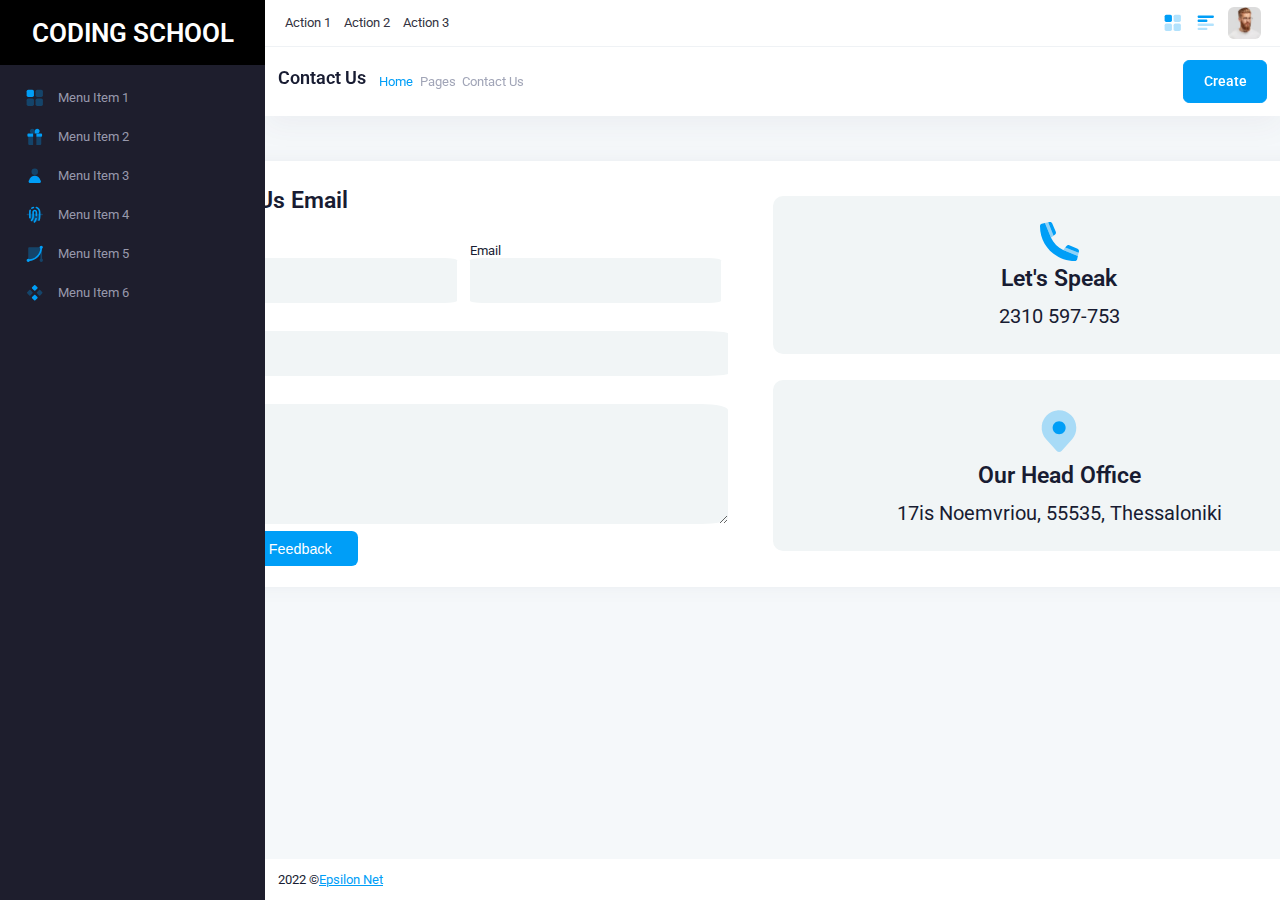
<file: Session-19/index.html>
<!DOCTYPE html>
<html lang="en">
  <head>
    <meta charset="UTF-8"/>
    <title>Coding School - Assignment 1</title>
    <link rel="stylesheet" href="styles.css"/>

	<!--<link rel="preconnect" href="https://fonts.googleapis.com">
	<link rel="preconnect" href="https://fonts.gstatic.com" crossorigin>
	<link href="https://fonts.googleapis.com/css2?family=Open+Sans:ital,wght@0,300;0,400;0,600;0,800;1,300;1,400;1,600&display=swap" rel="stylesheet">
	-->


	<link rel="preconnect" href="https://fonts.googleapis.com">
	<link rel="preconnect" href="https://fonts.gstatic.com" crossorigin>
	<link href="https://fonts.googleapis.com/css2?family=Roboto:ital,wght@0,400;0,500;0,700;1,400;1,500&display=swap" rel="stylesheet"> 
  </head>

<body class="header-fixed header-tablet-and-mobile-fixed toolbar-enabled toolbar-fixed aside-enabled aside-fixed">
		<div class="body-content">
			<!--begin::Page-->
			<div class="page d-flex flex-row flex-column-fluid">
				<!--begin::Aside-->
				<div class="aside">
					
					<div class="aside-logo">
						<a class="logo" href="/">
							CODING SCHOOL
						</a>
					</div>
					
					
					<div class="aside-menu">
							<div class="menu">
								<div class="menu-item">
									<span class="menu-link">
										<span class="menu-icon">
												<svg xmlns="http://www.w3.org/2000/svg" width="24" height="24" viewBox="0 0 24 24" >
													<rect x="2" y="2" width="9" height="9" rx="2" ></rect>
													<rect opacity="0.3" x="13" y="2" width="9" height="9" rx="2" ></rect>
													<rect opacity="0.3" x="13" y="13" width="9" height="9" rx="2" ></rect>
													<rect opacity="0.3" x="2" y="13" width="9" height="9" rx="2" ></rect>
												</svg>
										</span>
										<span class="menu-title">Menu Item 1</span>
									</span>
								</div>
								<div class="menu-item">
									<span class="menu-link">
										<span class="menu-icon">
												<svg xmlns="http://www.w3.org/2000/svg" width="24" height="24" viewBox="0 0 24 24" >
													<path d="M21 9V11C21 11.6 20.6 12 20 12H14V8H20C20.6 8 21 8.4 21 9ZM10 8H4C3.4 8 3 8.4 3 9V11C3 11.6 3.4 12 4 12H10V8Z" ></path>
													<path d="M15 2C13.3 2 12 3.3 12 5V8H15C16.7 8 18 6.7 18 5C18 3.3 16.7 2 15 2Z" ></path>
													<path opacity="0.3" d="M9 2C10.7 2 12 3.3 12 5V8H9C7.3 8 6 6.7 6 5C6 3.3 7.3 2 9 2ZM4 12V21C4 21.6 4.4 22 5 22H10V12H4ZM20 12V21C20 21.6 19.6 22 19 22H14V12H20Z" ></path>
												</svg>
										</span>
										<span class="menu-title">Menu Item 2</span>
									</span>
								</div>
								<div class="menu-item">
									<span class="menu-link">
										<span class="menu-icon">
												<svg xmlns="http://www.w3.org/2000/svg" width="24" height="24" viewBox="0 0 24 24" >
													<path d="M6.28548 15.0861C7.34369 13.1814 9.35142 12 11.5304 12H12.4696C14.6486 12 16.6563 13.1814 17.7145 15.0861L19.3493 18.0287C20.0899 19.3618 19.1259 21 17.601 21H6.39903C4.87406 21 3.91012 19.3618 4.65071 18.0287L6.28548 15.0861Z" ></path>
													<rect opacity="0.3" x="8" y="3" width="8" height="8" rx="4" ></rect>
												</svg>
											</span>
										<span class="menu-title">Menu Item 3</span>
									</span>
								</div>
								<div class="menu-item">
									<span class="menu-link">
										<span class="menu-icon">
												<svg xmlns="http://www.w3.org/2000/svg" width="24" height="24" viewBox="0 0 24 24" >
													<path opacity="0.3" d="M21 10.7192H3C2.4 10.7192 2 11.1192 2 11.7192C2 12.3192 2.4 12.7192 3 12.7192H6V14.7192C6 18.0192 8.7 20.7192 12 20.7192C15.3 20.7192 18 18.0192 18 14.7192V12.7192H21C21.6 12.7192 22 12.3192 22 11.7192C22 11.1192 21.6 10.7192 21 10.7192Z" ></path>
													<path d="M11.6 21.9192C11.4 21.9192 11.2 21.8192 11 21.7192C10.6 21.4192 10.5 20.7191 10.8 20.3191C11.7 19.1191 12.3 17.8191 12.7 16.3191C12.8 15.8191 13.4 15.4192 13.9 15.6192C14.4 15.7192 14.8 16.3191 14.6 16.8191C14.2 18.5191 13.4 20.1192 12.4 21.5192C12.2 21.7192 11.9 21.9192 11.6 21.9192ZM8.7 19.7192C10.2 18.1192 11 15.9192 11 13.7192V8.71917C11 8.11917 11.4 7.71917 12 7.71917C12.6 7.71917 13 8.11917 13 8.71917V13.0192C13 13.6192 13.4 14.0192 14 14.0192C14.6 14.0192 15 13.6192 15 13.0192V8.71917C15 7.01917 13.7 5.71917 12 5.71917C10.3 5.71917 9 7.01917 9 8.71917V13.7192C9 15.4192 8.4 17.1191 7.2 18.3191C6.8 18.7191 6.9 19.3192 7.3 19.7192C7.5 19.9192 7.7 20.0192 8 20.0192C8.3 20.0192 8.5 19.9192 8.7 19.7192ZM6 16.7192C6.5 16.7192 7 16.2192 7 15.7192V8.71917C7 8.11917 7.1 7.51918 7.3 6.91918C7.5 6.41918 7.2 5.8192 6.7 5.6192C6.2 5.4192 5.59999 5.71917 5.39999 6.21917C5.09999 7.01917 5 7.81917 5 8.71917V15.7192V15.8191C5 16.3191 5.5 16.7192 6 16.7192ZM9 4.71917C9.5 4.31917 10.1 4.11918 10.7 3.91918C11.2 3.81918 11.5 3.21917 11.4 2.71917C11.3 2.21917 10.7 1.91916 10.2 2.01916C9.4 2.21916 8.59999 2.6192 7.89999 3.1192C7.49999 3.4192 7.4 4.11916 7.7 4.51916C7.9 4.81916 8.2 4.91918 8.5 4.91918C8.6 4.91918 8.8 4.81917 9 4.71917ZM18.2 18.9192C18.7 17.2192 19 15.5192 19 13.7192V8.71917C19 5.71917 17.1 3.1192 14.3 2.1192C13.8 1.9192 13.2 2.21917 13 2.71917C12.8 3.21917 13.1 3.81916 13.6 4.01916C15.6 4.71916 17 6.61917 17 8.71917V13.7192C17 15.3192 16.8 16.8191 16.3 18.3191C16.1 18.8191 16.4 19.4192 16.9 19.6192C17 19.6192 17.1 19.6192 17.2 19.6192C17.7 19.6192 18 19.3192 18.2 18.9192Z" ></path>
												</svg>
										</span>
										<span class="menu-title">Menu Item 4</span>
									</span>
								</div>
								<div class="menu-item">
									<span class="menu-link">
										<span class="menu-icon">
												<svg xmlns="http://www.w3.org/2000/svg" width="24" height="24" viewBox="0 0 24 24" >
													<path opacity="0.3" d="M21 18.3V4H20H5C4.4 4 4 4.4 4 5V20C10.9 20 16.7 15.6 19 9.5V18.3C18.4 18.6 18 19.3 18 20C18 21.1 18.9 22 20 22C21.1 22 22 21.1 22 20C22 19.3 21.6 18.6 21 18.3Z" ></path>
													<path d="M22 4C22 2.9 21.1 2 20 2C18.9 2 18 2.9 18 4C18 4.7 18.4 5.29995 18.9 5.69995C18.1 12.6 12.6 18.2 5.70001 18.9C5.30001 18.4 4.7 18 4 18C2.9 18 2 18.9 2 20C2 21.1 2.9 22 4 22C4.8 22 5.39999 21.6 5.79999 20.9C13.8 20.1 20.1 13.7 20.9 5.80005C21.6 5.40005 22 4.8 22 4Z" ></path>
												</svg>
											</span>
										<span class="menu-title">Menu Item 5</span>
									</span>
								</div>
								<div class="menu-item">
									<span class="menu-link">
										<span class="menu-icon">
												<svg xmlns="http://www.w3.org/2000/svg" width="24" height="24" viewBox="0 0 24 24" >
													<path d="M11.2929 2.70711C11.6834 2.31658 12.3166 2.31658 12.7071 2.70711L15.2929 5.29289C15.6834 5.68342 15.6834 6.31658 15.2929 6.70711L12.7071 9.29289C12.3166 9.68342 11.6834 9.68342 11.2929 9.29289L8.70711 6.70711C8.31658 6.31658 8.31658 5.68342 8.70711 5.29289L11.2929 2.70711Z" ></path>
													<path d="M11.2929 14.7071C11.6834 14.3166 12.3166 14.3166 12.7071 14.7071L15.2929 17.2929C15.6834 17.6834 15.6834 18.3166 15.2929 18.7071L12.7071 21.2929C12.3166 21.6834 11.6834 21.6834 11.2929 21.2929L8.70711 18.7071C8.31658 18.3166 8.31658 17.6834 8.70711 17.2929L11.2929 14.7071Z" ></path>
													<path opacity="0.3" d="M5.29289 8.70711C5.68342 8.31658 6.31658 8.31658 6.70711 8.70711L9.29289 11.2929C9.68342 11.6834 9.68342 12.3166 9.29289 12.7071L6.70711 15.2929C6.31658 15.6834 5.68342 15.6834 5.29289 15.2929L2.70711 12.7071C2.31658 12.3166 2.31658 11.6834 2.70711 11.2929L5.29289 8.70711Z" ></path>
													<path opacity="0.3" d="M17.2929 8.70711C17.6834 8.31658 18.3166 8.31658 18.7071 8.70711L21.2929 11.2929C21.6834 11.6834 21.6834 12.3166 21.2929 12.7071L18.7071 15.2929C18.3166 15.6834 17.6834 15.6834 17.2929 15.2929L14.7071 12.7071C14.3166 12.3166 14.3166 11.6834 14.7071 11.2929L17.2929 8.70711Z" ></path>
												</svg>
											</span>
										<span class="menu-title">Menu Item 6</span>
									</span>
								</div>
								
								
								
								
								
								
								
								
								
								
								
								
								
								
								
								
								
								
								
							</div>
							
					</div>
					
				</div>
				<!--end::Aside-->

				<!--begin::Wrapper-->
				<div class="wrapper">
					<!--begin::Header-->
					<div class="header">
						<!--begin::Container-->
						<div class="header-container">

							<div class="header-menu">
								<!--begin::Menu-->
								<ul class="menu">
									<li class="menu-item">
										<span class="menu-link">
											<span class="menu-title">Action 1</span>
										</span>
									</li>
									<li class="menu-item">
										<span class="menu-link">
											<span class="menu-title">Action 2</span>
										</span>
									</li>
									<li class="menu-item">
										<span class="menu-link">
											<span class="menu-title">Action 3</span>
										</span>
									</li>
									
									
								</ul>
								<!--end::Menu-->

								<ul class="menu user-menu">
									<li class="menu-item">
										<span class="menu-link">
										<svg xmlns="http://www.w3.org/2000/svg" width="24" height="24" viewBox="0 0 24 24" >
											<rect x="2" y="2" width="9" height="9" rx="2" ></rect>
											<rect opacity="0.3" x="13" y="2" width="9" height="9" rx="2" ></rect>
											<rect opacity="0.3" x="13" y="13" width="9" height="9" rx="2" ></rect>
											<rect opacity="0.3" x="2" y="13" width="9" height="9" rx="2" ></rect>
										</svg>
									</span>
									</li>
									<li class="menu-item">
										<span class="menu-link">
										<svg xmlns="http://www.w3.org/2000/svg" width="24" height="24" viewBox="0 0 24 24" >
											<path d="M13 11H3C2.4 11 2 10.6 2 10V9C2 8.4 2.4 8 3 8H13C13.6 8 14 8.4 14 9V10C14 10.6 13.6 11 13 11ZM22 5V4C22 3.4 21.6 3 21 3H3C2.4 3 2 3.4 2 4V5C2 5.6 2.4 6 3 6H21C21.6 6 22 5.6 22 5Z" ></path>
											<path opacity="0.3" d="M21 16H3C2.4 16 2 15.6 2 15V14C2 13.4 2.4 13 3 13H21C21.6 13 22 13.4 22 14V15C22 15.6 21.6 16 21 16ZM14 20V19C14 18.4 13.6 18 13 18H3C2.4 18 2 18.4 2 19V20C2 20.6 2.4 21 3 21H13C13.6 21 14 20.6 14 20Z" ></path>
										</svg>
									</span>
									</li>
									<li class="menu-item">
										<span class="menu-link profile-pic">
											<img src="profile.png" alt="User Photo" />
										</span>

									</li>
								</ul>

							</div>
							<!--end::header-menu-->
						</div>
						<!--end::Container-->
					</div>
					<!--end::Header-->

					<!--begin::Content-->
					<div class="content">
						<div class="toolbar">

							<div class="toolbar-container">

								<div class="page-title">

									<h1>Contact Us</h1>




									<ul class="breadcrumb">

										<li class="breadcrumb-item"><a href="/">Home</a></li>
										<li class="breadcrumb-item">Pages</li>
										<li class="breadcrumb-item text-dark">Contact Us</li>

									</ul>
									<!--end::Breadcrumb-->
								</div>
								<!--end::Page title-->
								<!--begin::Actions-->
								<div class="actions">
									<a href="/" class="btn btn-primary">Create</a>
								</div>
							</div>
							<!--end::Container-->
						</div>
	
						<div class="card">
							<div class="card-body">


									<div class="form">
										
										<form action="" method="post" id="kt_contact_form">
											<h1>Send Us Email</h1>

											<div class="row">
												<div class="col-md-6">
													<label>Name</label>
													<input type="text" class="form-control" placeholder="" name="name">
												</div>

												<div class="col-md-6">
													<label>Email</label>
													<input type="text" class="form-control" placeholder="" name="email">
												</div>
											</div>

											<div class="row">
												<div class="col-md-12">
													<label>Subject</label>
													<input type="text" class="form-control" placeholder="" name="subject">
												</div>
											</div>

											<div class="row">
												<div  class="col-md-12">
													<label>Message</label>
													<textarea class="form-control" rows="6" name="message" placeholder=""></textarea>
												</div>
											</div>
											<div class="btn22">
												<button id="btnSendFeedback" type="submit" >
													<span class="indicator-label">Send Feedback</span>
												</button>
											</div>
										</form>

								</div>

								<div class="details">
									<div class="phone">

										<div class="phone-content">
											<span>
											<svg xmlns="http://www.w3.org/2000/svg" width="24" height="24" viewBox="0 0 512 512"><path class="fa-primary" d="m507.1 404.7 4.086-17.7c3.405-14.69-4.207-29.69-18.12-35.79L384.6 304.7c-12.78-5.436-27.69-1.774-36.47 8.975l-16.98 20.62L507.1 404.7zM0 54.5C-.001 306.7 205.2 512 457.5 512c14.65 0 27.21-9.969 30.46-24.22l9.378-40.66-193.3-79.63C234.8 333.5 178.5 277.2 144.5 207.1L64.88 14.67l-40.66 9.38C9.967 27.32-.001 39.83 0 54.5zm198.3 109.4c10.78-8.687 14.51-23.67 8.98-36.45L160.8 18.92c-6-13.903-21.2-21.488-36.7-18.115l-16.8 4.079L177.6 180.8l20.7-16.9z"/><path d="m497.3 447.1 9.786-42.41-175.1-70.4-27.1 33.18L497.3 447.1zm-352.8-240 33.1-26.3L107.3 4.884 64.88 14.67 144.5 207.1z" opacity=".4"/></svg>
											</span>
											<h2>Let's Speak</h2>
											<h3 class="">2310 597-753</h3>
										</div>

									</div>

									<div class="address">

										<div class="address-content">
											<span>
												<svg xmlns="http://www.w3.org/2000/svg" width="24" height="24" viewBox="0 0 24 24" >
													<path opacity="0.3" d="M18.0624 15.3453L13.1624 20.7453C12.5624 21.4453 11.5624 21.4453 10.9624 20.7453L6.06242 15.3453C4.56242 13.6453 3.76242 11.4453 4.06242 8.94534C4.56242 5.34534 7.46242 2.44534 11.0624 2.04534C15.8624 1.54534 19.9624 5.24534 19.9624 9.94534C20.0624 12.0453 19.2624 13.9453 18.0624 15.3453Z" ></path>
													<path d="M12.0624 13.0453C13.7193 13.0453 15.0624 11.7022 15.0624 10.0453C15.0624 8.38849 13.7193 7.04535 12.0624 7.04535C10.4056 7.04535 9.06241 8.38849 9.06241 10.0453C9.06241 11.7022 10.4056 13.0453 12.0624 13.0453Z" ></path>
												</svg>
											</span>
											<h2>Our Head Office</h2>
											<h3>17is Noemvriou, 55535, Thessaloniki</h3>

										</div>

									</div>
							</div>								

							</div>
						</div>

					</div>
					<!--end::Content-->

					<!--begin::Footer-->
					<div class="footer">
							<div class="copyright">
								<span>2022 © </span> <a href="https://www.epsilonnet.gr" target="_blank">Epsilon Net</a>
							</div>

					</div>
					<!--end::Footer-->
				</div>
				<!--end::Wrapper-->
			</div>
			<!--end::Page-->
		</div>
</body>
</file>
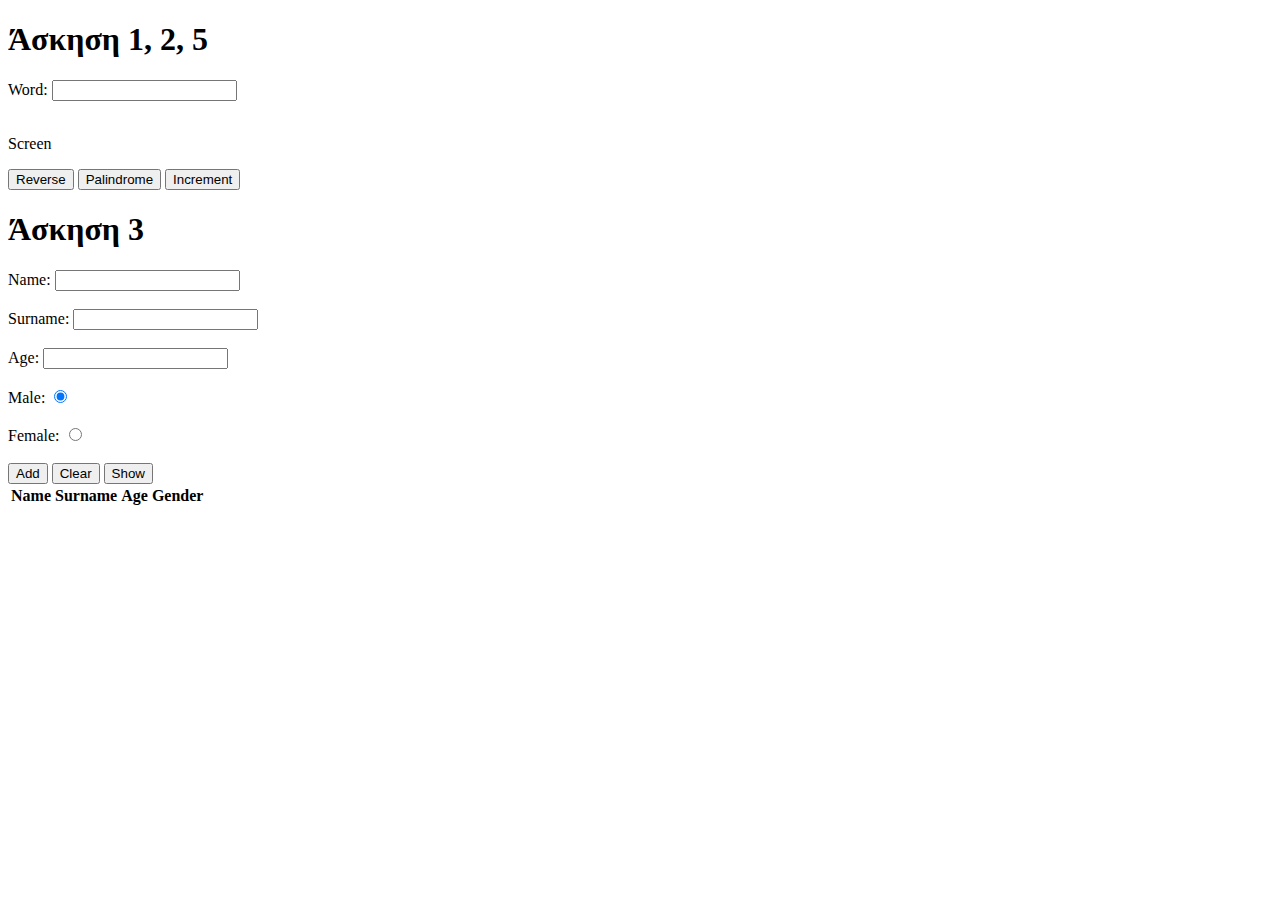
<file: Session-20/index.html>
<!DOCTYPE html>
<html lang="en">
<head>
    <meta charset="UTF-8">
    <meta http-equiv="X-UA-Compatible" content="IE=edge">
    <meta name="viewport" content="width=device-width, initial-scale=1.0">
    <title>Document</title>

</head>
<body>
    <h1>Άσκηση 1, 2, 5</h1>
    <form action="">
        <label for="word">Word:</label>
        <input type="text" id="word" name="word"><br><br>
        <p id="p1">Screen</p>
        <input type="button" id="btnReverse"value="Reverse">
        <input type="button" id="btnCheckPal"value="Palindrome">
        <input type="button" id="btnInc"value="Increment">
      </form> 

      <h1>Άσκηση 3</h1>
      <form action="">
        <label for="Name">Name:</label>
        <input type="text" id="name" name="name"><br><br>

        <label for="Surname">Surname:</label>
        <input type="text" id="surname" name="surname"><br><br>

        <label for="Age">Age:</label>
        <input type="text" id="age" name="age"><br><br>

        <label for="male">Male:</label>
        <input type="radio" id="male" name="gender" value="Male" checked="true"><br><br>
        <label for="female">Female:</label>
        <input type="radio" id="female" name="gender" value="Female"><br><br>

        <input type="button" id="btnAdd"value="Add">
        <input type="button" id="btnClear"value="Clear">
        <input type="button" id="btnShow"value="Show">
      </form> 

      <table id="myTable">
        <tr>
            <th>Name</th>
            <th>Surname</th>
            <th>Age</th>
            <th>Gender</th>
        </tr>



      </table>
    
  





      <script src="script.js"></script>
</body>
</html>
</file>
<file: Session-19/styles.css>
body, html {
    height: 100%;
    margin: 0;
    padding: 0;
    font-size: 13px!important;
    font-weight: 400;
    font-family: 'Roboto', sans-serif;
}

* {
    box-sizing: border-box;
}

body {
    background-color: #f5f8fa;
    display: flex;
    flex-direction: column;
    color: #181c32;
}

.body-content {
    flex: 1;
    flex-direction: column;
    display: flex;
}

.page {
        flex: 1 0 auto;
        flex-direction: row;
        display: flex;
}

.aside {
    position: fixed;
    top: 0;
    bottom: 0;
    left: 0;
    z-index: 101;
    overflow: hidden;
    background-color: #1e1e2d;
    width: 265px;
    display: flex;
    flex-direction: column;
    padding: 0;
}

.aside-logo { display: flex; justify-content: center; align-items: center; height: 5rem; background: #000; }
.logo { color: #fff; font-weight: 600; text-decoration: none; font-size: 2rem; }

.aside .aside-menu {
    width: 265px;
    flex: 1 0 auto;
}

.menu {
    display: flex;
    padding: 1rem 0;
    margin: 0;
    list-style: none;
    flex-direction: column;
    width: 100%;
    background-color: #1e1e2d;
}

.menu-item .menu-link {
    cursor: pointer;
    display: flex;
    align-items: center;
    padding: 0;
    padding-top: 0.75rem;
    padding-bottom: 0.75rem;
    padding-left: 25px;
    padding-right: 25px;
    color: #9899ac;
}

.aside .menu-item .menu-link:hover {
    color: #fff;
} 

.menu-item .menu-link .menu-icon {
    flex-shrink: 0;
    display: flex;
    align-items: center;
    justify-content: center;
    width: 2rem;
    margin-right: 0.5rem;
    justify-content: flex-start;
}

.menu-item svg {
    height: 1.5rem!important;
    width: 1.5rem!important;
    fill: #009ef7;
}

.wrapper {
    flex: 1 auto;
    min-width: 0;
    flex-direction: column;
    display: flex;
    padding-top: 130px;
    padding-left: 265px;
}

.header {
    position: fixed;
    top: 0;
    right: 0;
    left: 0;
    z-index: 100;
    background-color: #fff;
    height: 45px;
    padding: 0;
    border-bottom: 1px solid #e1e5e6;
    left: 265px;
}

.header .header-menu {
    align-items: stretch;
    display: flex;
}

.header-menu .menu {
    display: flex;
    padding: 0 1rem;
    margin: 0;
    list-style: none;
    flex-direction: row;
    width: 100%;
    background-color: #fff;
    align-items: center;
} 

.header-menu .menu-item .menu-link {
    cursor: pointer;
    display: flex;
    align-items: center;
    padding: 0;
    padding-top: 0.75rem;
    padding-bottom: 0.75rem;
    padding-left: 25px;
    padding-right: 25px;
    color: #333341;
}

.header-menu .menu-item .menu-link:hover {
    color: #009ef7;
}

.header-menu .user-menu {
    justify-content: flex-end;
    align-items: center;
}

.header-menu .menu-item .menu-link {
    padding: .5rem
}

.menu-link.profile-pic {
    width: 3.5rem;
    height: 3.5rem;
    overflow: hidden;
    display: flex;
    align-items: center;
    justify-content: center;
    
}

.menu-link.profile-pic img { width: 100%; height: 100%; border-radius: 6px;}

.toolbar {
    display: flex;
    align-items: center;
    background-color: #fff;
    padding: 0;
    position: fixed;
    top: 0;
    right: 0;
    left: 0;
    z-index: 99;
    box-shadow: 0 10px 30px 0 rgb(82 63 105 / 5%);
    top: 46px;
    border-top: 1px solid #eff2f5;
    left: 265px;
}

.toolbar-container {
    padding: 1rem;
    display: flex;
    justify-content: space-between;
    width: 100%;
    align-items: center;
}

.breadcrumb {
    display: flex;
    align-items: center;
    padding: 0;
    margin: 0;
    list-style: none;
}

.breadcrumb .breadcrumb-item {
    display: flex;
    align-items: center;
    padding-left: 0;
    padding-right: 0.5rem;
    color: #a1a5b7;
}

.breadcrumb .breadcrumb-item a { color: #009ef7; text-decoration: none; }

.toolbar h1 {
    margin-top: 0;
    margin-bottom: 0.5rem;
    margin-right: 1rem;
    font-weight: 600;
    line-height: 1.2;
    color: #181c32;
    font-size: 1.35rem!important;
}

.page-title {
    display: flex;
}



.actions { display: flex; justify-content: flex-end; }

.btn {
    display: inline-block;
    font-weight: 500;
    line-height: 1.5;
    color: #181c32;
    text-align: center;
    vertical-align: middle;
    cursor: pointer;
    user-select: none;
    background-color: transparent;
    border: 1px solid transparent;
    padding: 0.75rem 1.5rem;
    font-size: 1.1rem;
    border-radius: 0.475rem;
    transition: color .15s ease-in-out,background-color .15s ease-in-out,border-color .15s ease-in-out,box-shadow .15s ease-in-out;
    text-decoration: none;
}

.btn.btn-primary {
    color: #fff;
    border-color: #009ef7;
    background-color: #009ef7;
}

.btn-primary:hover { 
    background-color: #0f88ce;
}

.content {
    padding: 30px 0;
    flex: 1 0 auto;
    flex-direction: column;
    display: flex;
    align-items: center;
}


.card {
    position: relative;
    display: flex;
    flex-direction: column;
    min-width: 0;
    word-wrap: break-word;
    background-color: #fff;
    background-clip: border-box;
    border: 1px solid #eff2f5;
    border-radius: 0.625rem;
    box-shadow: 0 0 20px 0 rgb(76 87 125 / 5%);
    width: 1200px;
}

.card-body { padding: 2rem; display: flex; justify-content: space-between; align-items: center; }

.card-body h1 { 
        color: #181c32;
        font-weight: 600;
        margin: 0;
        margin-bottom: 2.25rem;
        font-size: 1.75rem;
}

.row {display:flex; margin-bottom: 1rem;}
.col-md-6 { width: 50%; margin: 0px 0.5rem;}
.col-md-12 { width: 100%; }



.indicator-label{
    
    font-weight: 500;
    line-height: 1.5;
    color: #181c32;
    text-align: center;
    vertical-align: middle;
    cursor: pointer;
    user-select: none;
    padding: 0.75rem 2rem;
    font-size: 1.1rem;
    border-radius: 0.475rem;
    transition: color .15s ease-in-out,background-color .15s ease-in-out,border-color .15s ease-in-out,box-shadow .15s ease-in-out;
    text-decoration: none;
    color: #fff;
    border-color: #009ef7;
    background-color: #009ef7;
}

.indicator-label:hover { 
    background-color: #0f88ce;
}

#btnSendFeedback{
    background-color: transparent;
    border:none;
}




.card-body{
    display:flex;
    justify-content: space-around;
}


.form-control{
    width: 100%;
    display:flex;
    padding: 15px;
    border : none;
    border-radius: 5%;
    background-color: #f1f5f6;

  }

.form-control:focus {
    border: 1px solid rgb(236, 236, 236);
}

.form {  width: 50%; padding-right: 45px; }





.details { width: 50%; display: flex; flex-direction: column; justify-content: center; align-items: center; }
.phone { background: #f1f5f6; width: 100%; margin-bottom: 2rem; padding: 2rem; text-align: center; border-radius: 10px; }
.address { background: #f1f5f6; width: 100%; padding: 2rem; text-align: center; border-radius: 10px; }

.phone h2,
.address h2 { font-size: 1.8rem; font-weight: 600; margin: 0 0 1rem 0; }

.phone h3,
.address h3 { font-size: 1.5rem; font-weight: 400; margin: 0; } 

.address svg{
    fill: #009ef7;
    width: 4rem;
    height: 4rem;
}
.phone svg {
    fill: #009ef7;
    width: 3rem;
    height: 3rem;
}


.footer {
    background: #fff;
    display: flex;
    justify-content: space-between;
    align-items: center;
}

.copyright { display: flex; flex: 1; padding: 1rem;}
.copyright a { color: #009ef7; }

.footer .menu {
    display: flex;
    padding: 1rem;
    margin: 0;
    list-style: none;
    flex-direction: row;
    width: 100%;
    background-color: #fff;
    align-items: center;
    flex: 1;
    justify-content: flex-end;
}
</file>
